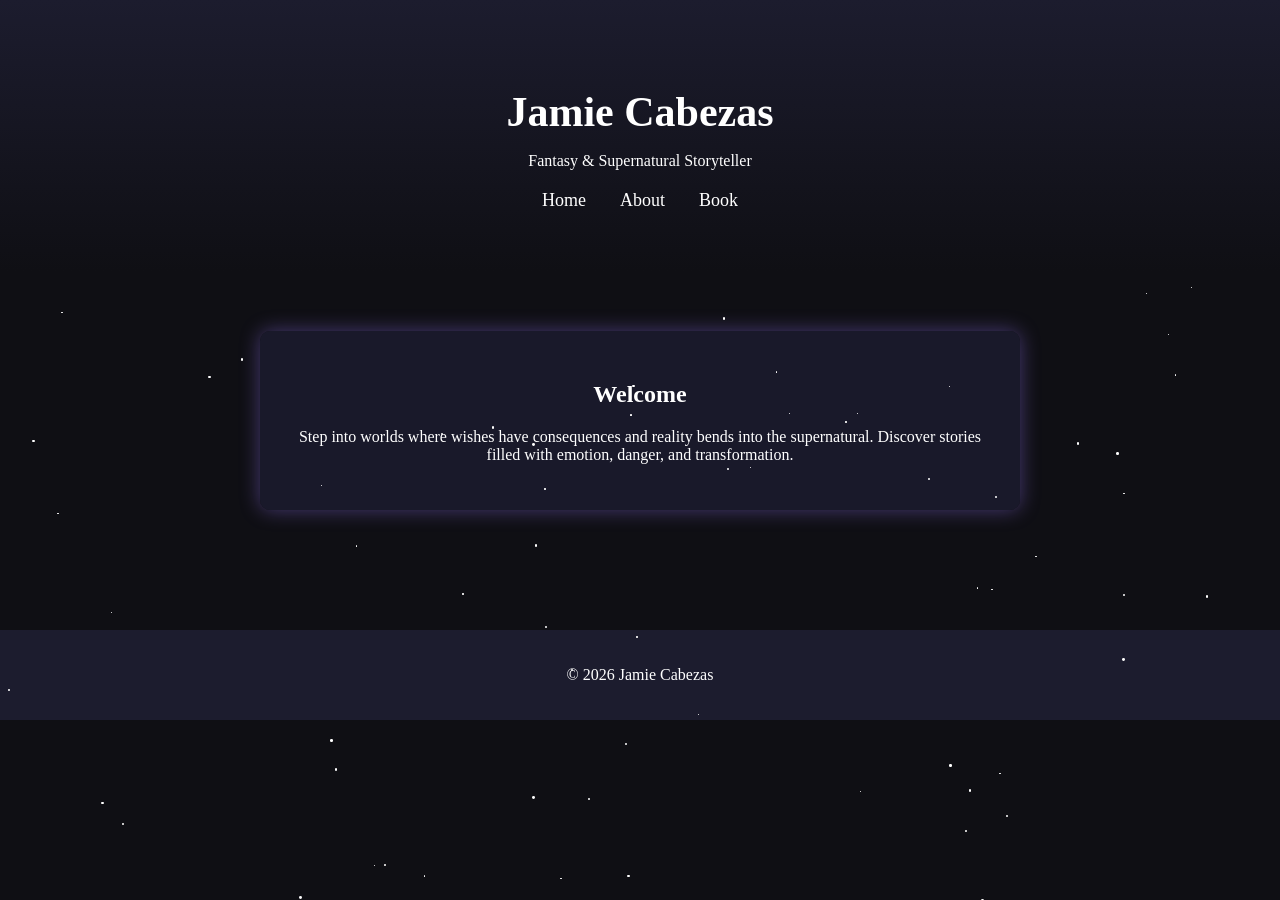
<file: index.html>
<!DOCTYPE html>
<html lang="en">
<head>
<meta charset="UTF-8">
<title>Jamie Cabezas | Home</title>
<link rel="stylesheet" href="style.css">
</head>
<body>

<header class="fade-in">
  <h1>Jamie Cabezas</h1>
  <p>Fantasy & Supernatural Storyteller</p>

  <nav>
    <a href="index.html">Home</a>
    <a href="about.html">About</a>
    <a href="book.html">Book</a>
  </nav>
</header>

<section class="fade-in delay">
  <div class="card">
    <h2>Welcome</h2>
    <p>
      Step into worlds where wishes have consequences and reality bends into the supernatural.
      Discover stories filled with emotion, danger, and transformation.
    </p>
  </div>
</section>

<footer>
  <p>© 2026 Jamie Cabezas</p>
</footer>

<!-- ===== DYNAMIC STARS SCRIPT ===== -->
<script>
document.addEventListener("DOMContentLoaded", function() {
  const starsContainer = document.createElement("div");
  starsContainer.classList.add("stars");
  document.body.prepend(starsContainer);

  const starCount = 100;
  for(let i=0;i<starCount;i++){
    const star = document.createElement("div");
    star.classList.add("star");
    star.style.top = Math.random()*100 + "%";
    star.style.left = Math.random()*100 + "%";
    star.style.width = star.style.height = Math.random()*2+1 + "px";
    star.style.animationDuration = (Math.random()*20 + 10) + "s";
    starsContainer.appendChild(star);
  }

  const links = document.querySelectorAll("a");
  links.forEach(link => {
    const href = link.getAttribute("href");
    if(href && !href.startsWith("http")){
      link.addEventListener("click", function(e){
        e.preventDefault();
        document.body.classList.add("fade-out");
        setTimeout(()=>{window.location=href},500);
      });
    }
  });
});
</script>

</body>
</html>
</file>
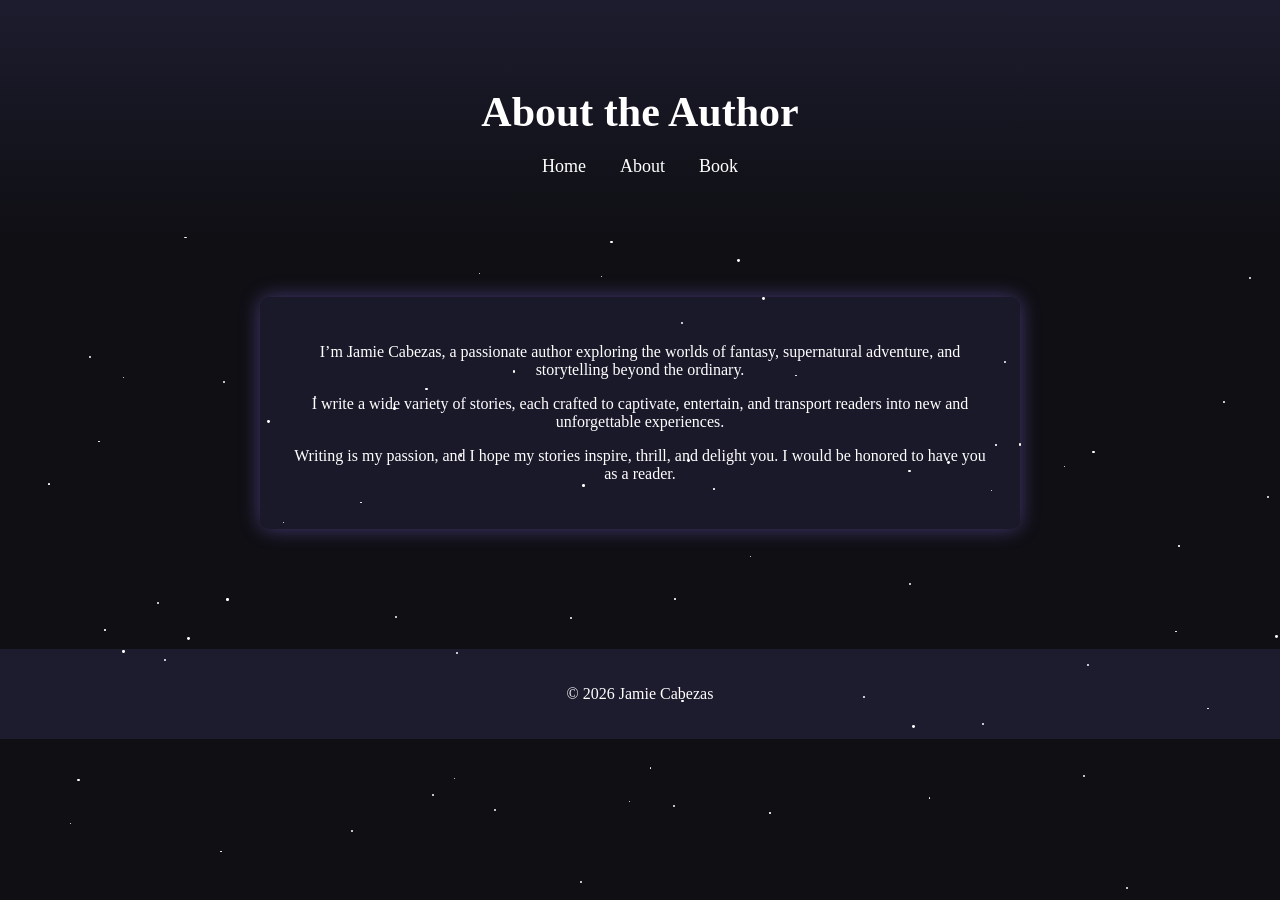
<file: about.html>
<!DOCTYPE html>
<html lang="en">
<head>
<meta charset="UTF-8">
<title>About | Jamie Cabezas</title>
<link rel="stylesheet" href="style.css">
</head>
<body>

<header class="fade-in">
  <h1>About the Author</h1>

  <nav>
    <a href="index.html">Home</a>
    <a href="about.html">About</a>
    <a href="book.html">Book</a>
  </nav>
</header>

<section class="fade-in delay">
  <div class="card">
    <p>
      I’m Jamie Cabezas, a passionate author exploring the worlds of fantasy, supernatural adventure, and storytelling beyond the ordinary.
    </p>
    <p>
      I write a wide variety of stories, each crafted to captivate, entertain, and transport readers into new and unforgettable experiences.
    </p>
    <p>
      Writing is my passion, and I hope my stories inspire, thrill, and delight you. I would be honored to have you as a reader.
    </p>
  </div>
</section>

<footer>
  <p>© 2026 Jamie Cabezas</p>
</footer>

<!-- ===== DYNAMIC STARS SCRIPT ===== -->
<script>
document.addEventListener("DOMContentLoaded", function() {
  const starsContainer = document.createElement("div");
  starsContainer.classList.add("stars");
  document.body.prepend(starsContainer);

  const starCount = 100;
  for(let i=0;i<starCount;i++){
    const star = document.createElement("div");
    star.classList.add("star");
    star.style.top = Math.random()*100 + "%";
    star.style.left = Math.random()*100 + "%";
    star.style.width = star.style.height = Math.random()*2+1 + "px";
    star.style.animationDuration = (Math.random()*20 + 10) + "s";
    starsContainer.appendChild(star);
  }
});
</script>

</body>
</html>
</file>
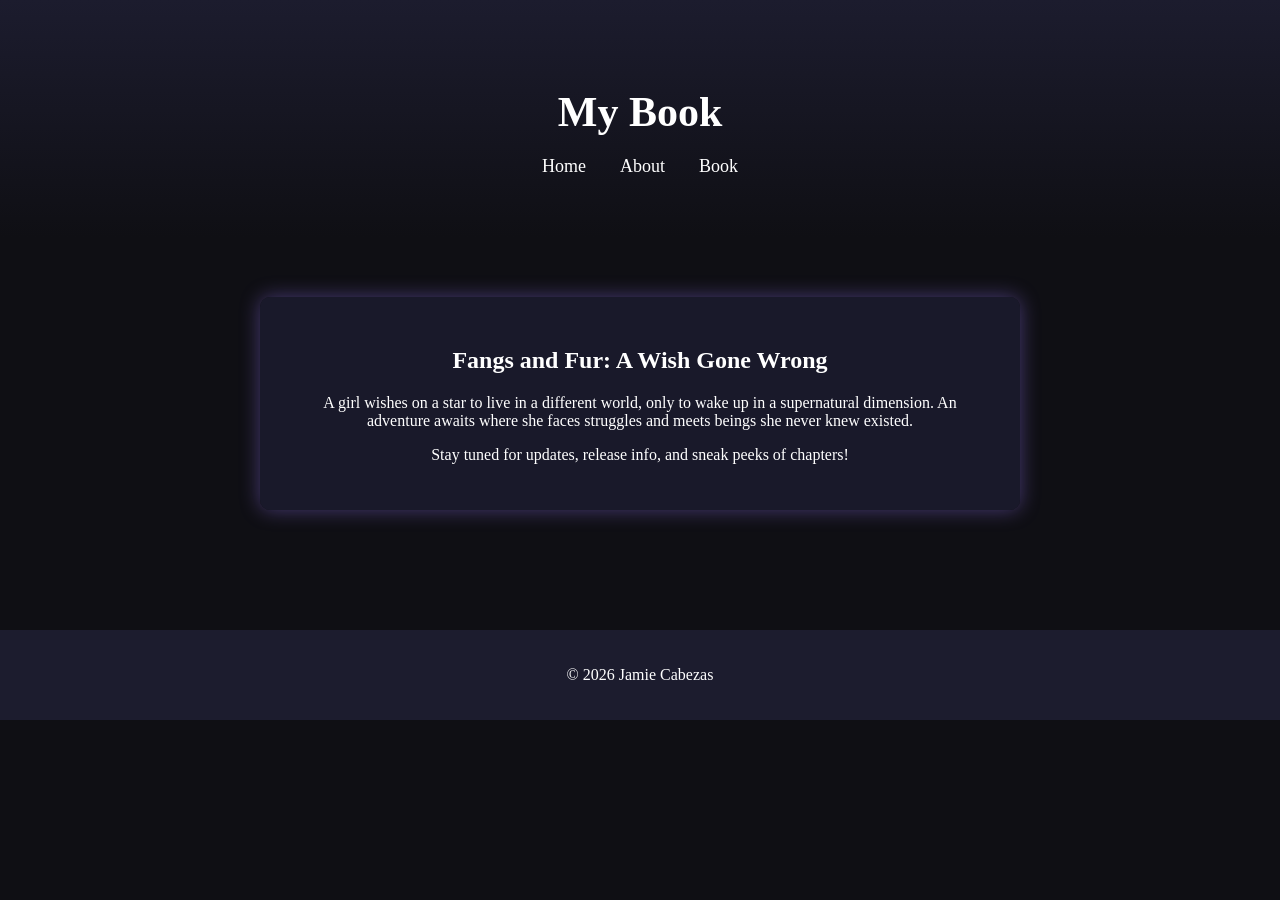
<file: book.html>
<!DOCTYPE html>
<html lang="en">
<head>
<meta charset="UTF-8">
<title>My Book | Jamie Cabezas</title>
<link rel="stylesheet" href="style.css">
</head>
<body>

<div class="stars"></div>

<header class="fade-in">
<h1>My Book</h1>

<nav>
<a href="index.html">Home</a>
<a href="about.html">About</a>
<a href="book.html">Book</a>
</nav>
</header>

<section class="fade-in delay">
<div class="card">
<h2>Fangs and Fur: A Wish Gone Wrong</h2>
<p>
A girl wishes on a star to live in a different world, only to wake up in a supernatural dimension. An adventure awaits where she faces struggles and meets beings she never knew existed.
</p>
<p>
Stay tuned for updates, release info, and sneak peeks of chapters!
</p>
</div>
</section>

<footer>
<p>© 2026 Jamie Cabezas</p>
</footer>

</body>
</html>
</file>
<file: style.css>
/* ====== GLOBAL STYLES ====== */
body{
  font-family: Georgia, serif;
  margin:0;
  background:#0f0f14;
  color:white;
  text-align:center;
  overflow-x:hidden;
  min-height:100vh;
}

/* ====== HEADER ====== */
header{
  padding:60px 20px;
  background:linear-gradient(180deg,#1c1c2e,#0f0f14);
  position:relative;
  z-index:1;
}

h1{
  font-size:42px;
  margin-bottom:10px;
}

nav{
  margin-top:20px;
}

nav a{
  color:white;
  margin:0 15px;
  text-decoration:none;
  font-size:18px;
  transition:color 0.3s;
}

nav a:hover{
  color:#9c7bff;
}

/* ====== SECTIONS ====== */
section{
  padding:60px 20px;
}

.card{
  max-width:700px;
  margin:auto;
  background:rgba(28,28,46,0.85);
  padding:30px;
  border-radius:10px;
  box-shadow:0 0 20px rgba(156,123,255,0.4);
}

/* ====== FOOTER ====== */
footer{
  margin-top:60px;
  padding:20px;
  background:#1c1c2e;
}

/* ====== ANIMATIONS ====== */
.fade-in{
  opacity:0;
  animation:fadeIn 1s forwards;
}

.delay{
  animation-delay:.5s;
}

@keyframes fadeIn{
  to{opacity:1;}
}

.fade-out{
  opacity:0;
  transition:opacity .5s;
}

/* ====== STARS BACKGROUND ====== */
.stars{
  position:fixed;
  top:0;
  left:0;
  width:100%;
  height:100%;
  background:transparent;
  z-index:0;
  overflow:hidden;
}

.star{
  position:absolute;
  width:2px;
  height:2px;
  background:white;
  border-radius:50%;
  animation: drift linear infinite;
}

@keyframes drift{
  from{transform: translateY(0) translateX(0);}
  to{transform: translateY(-110vh) translateX(50vw);}
}
</file>
